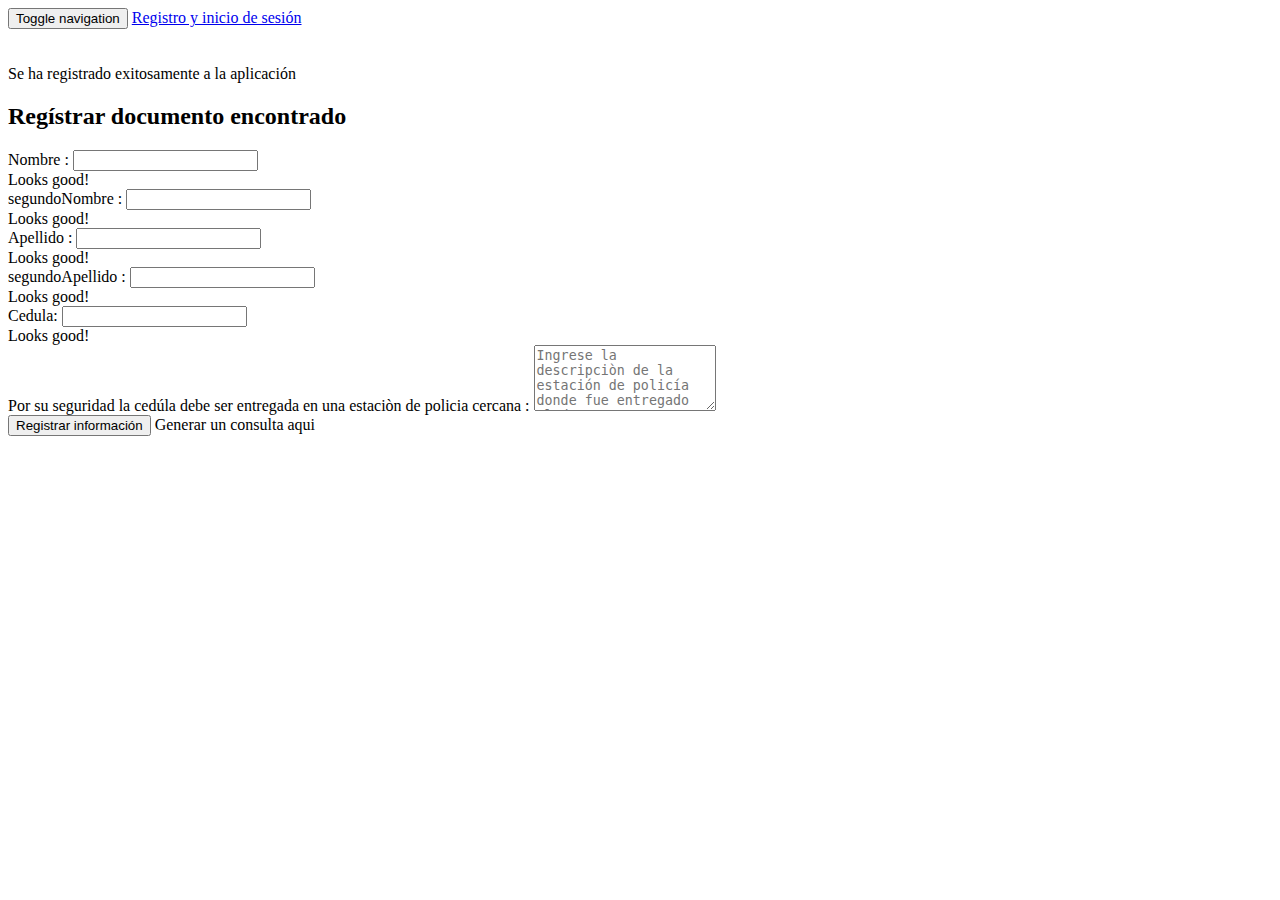
<file: src/main/resources/templates/registroCedula.html>
<!DOCTYPE html>
<html xmlns:th="http://www.thymeleaf.org">
<head>
  <meta charset="utf-8">
  <title>Registro de Cedulas</title>
  <!-- Latest compiled and minified CSS -->
  <link href="https://cdn.jsdelivr.net/npm/bootstrap@5.3.2/dist/css/bootstrap.min.css" rel="stylesheet"
        integrity="sha384-T3c6CoIi6uLrA9TneNEoa7RxnatzjcDSCmG1MXxSR1GAsXEV/Dwwykc2MPK8M2HN" crossorigin="anonymous">
</head>
<body>


<nav class="navbar navbar-inverse navbar-fixed-top">
  <div class="container">
    <div class="navbar-header">
      <button type="button" class="navbar-toggle collapsed"
              data-toggle="collapse" data-target="#navbar" aria-expanded="false"
              aria-controls="navbar">
        <span class="sr-only">Toggle navigation</span> <span
              class="icon-bar"></span> <span class="icon-bar"></span> <span
              class="icon-bar"></span>
      </button>
      <a class="navbar-brand" href="#" th:href="@{/}">Registro y
        inicio de sesión</a>
    </div>
  </div>
</nav>

<br>
<br>

<div class="container">
  <div class="row">

  <div class="col-md-6 col-md-offset-3">
    <div th:if="${param.exito}">
      <div class="alert alert-info">Se ha registrado exitosamente a
        la aplicación</div>
    </div>

    <h2>Regístrar documento encontrado</h2>

<form th:action="@{/registroCedula}" method="post" th:object="${registroCedula}">

  <div class="form-group">
    <label class="control-label" for="nombre">Nombre : </label> <input
          id="nombre" type="text" class="form-control is-valid" th:field="*{nombre}" value="" required>
    <div class="valid-feedback">
      Looks good! </div>
  </div>

  <div class="form-group">
    <label class="control-label" for="segundoNombre">segundoNombre : </label> <input
          id="segundoNombre" type="text" class="form-control is-valid" th:field="*{segundoNombre}" value="" required>
    <div class="valid-feedback">
      Looks good! </div>
  </div>

    <div class="form-group">
      <label class="control-label" for="apellido">Apellido : </label> <input
            id="apellido" type="text" class="form-control is-valid" th:field="*{apellido}" value="" required>
      <div class="valid-feedback">
        Looks good! </div>
  </div>

  <div class="form-group">
    <label class="control-label" for="segundoApellido">segundoApellido : </label> <input
          id="segundoApellido" type="text" class="form-control is-valid" th:field="*{segundoApellido}" value="" required>
    <div class="valid-feedback">
      Looks good! </div>
  </div>

  <div class="form-group">
    <label class="control-label" for="cedula">Cedula: </label> <input
          id="cedula" type="text" class="form-control is-valid" th:field="*{cedula}" value="" required>
    <div class="valid-feedback">
      Looks good! </div>
  </div>

  <div class="card-body">

    <div class="mb-3">
      <label for="descripcion" class="form-label">Por su seguridad la cedúla debe ser entregada en una estaciòn de policia cercana :</label>
      <textarea class="form-control" id="descripcion" name="descripcion" rows="4"
                placeholder="Ingrese la descripciòn de la estación de policía donde fue entregado el doocumento"></textarea>
    </div>
  </div>

  <div class="form-group">
    <button type="submit" class="btn btn-success">Registrar información</button>
    <span> <a th:href="@{/index}">Generar un consulta aqui</a></span>
  </div>



    </form>

     </div>
  </div>
</div>




<!-- Latest compiled and minified JavaScript -->
<script src="https://cdn.jsdelivr.net/npm/bootstrap@5.3.2/dist/js/bootstrap.bundle.min.js"
        integrity="sha384-C6RzsynM9kWDrMNeT87bh95OGNyZPhcTNXj1NW7RuBCsyN/o0jlpcV8Qyq46cDfL"
        crossorigin="anonymous"></script>
</body>
</html>
</file>
